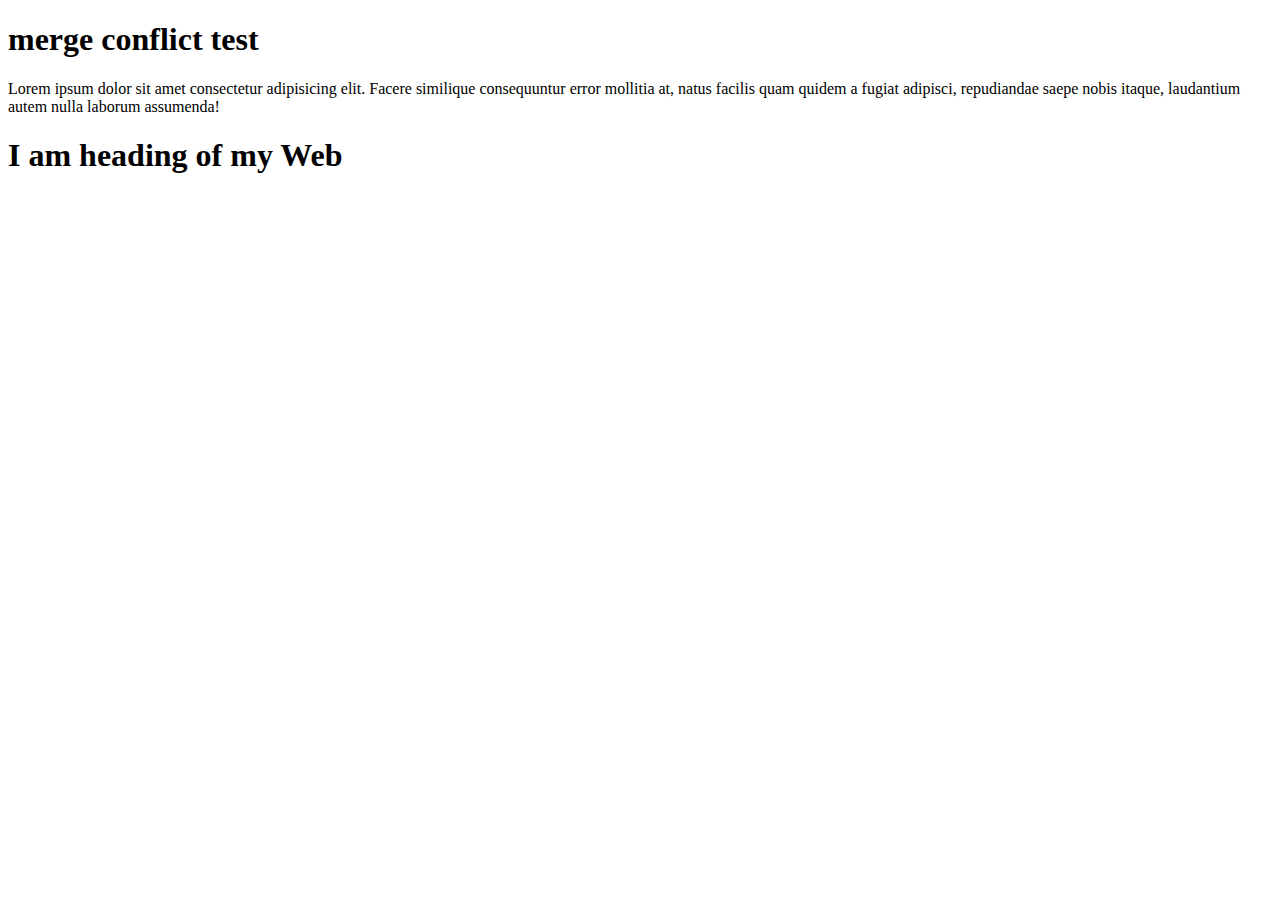
<file: index.html>
<!DOCTYPE html>
<html lang="en">
<head>
  <meta charset="UTF-8">
  <meta http-equiv="X-UA-Compatible" content="IE=edge">
  <meta name="viewport" content="width=device-width, initial-scale=1.0">
  <title>Documents</title>
</head>
<body>
  <h1>merge conflict test</h1>
  <header>
    Lorem ipsum dolor sit amet consectetur adipisicing elit. Facere similique consequuntur error mollitia at, natus facilis quam quidem a fugiat adipisci, repudiandae saepe nobis itaque, laudantium autem nulla laborum assumenda!
    <h1>I am heading of my Web</h1>
  </header>
</body>
</html>
</file>
